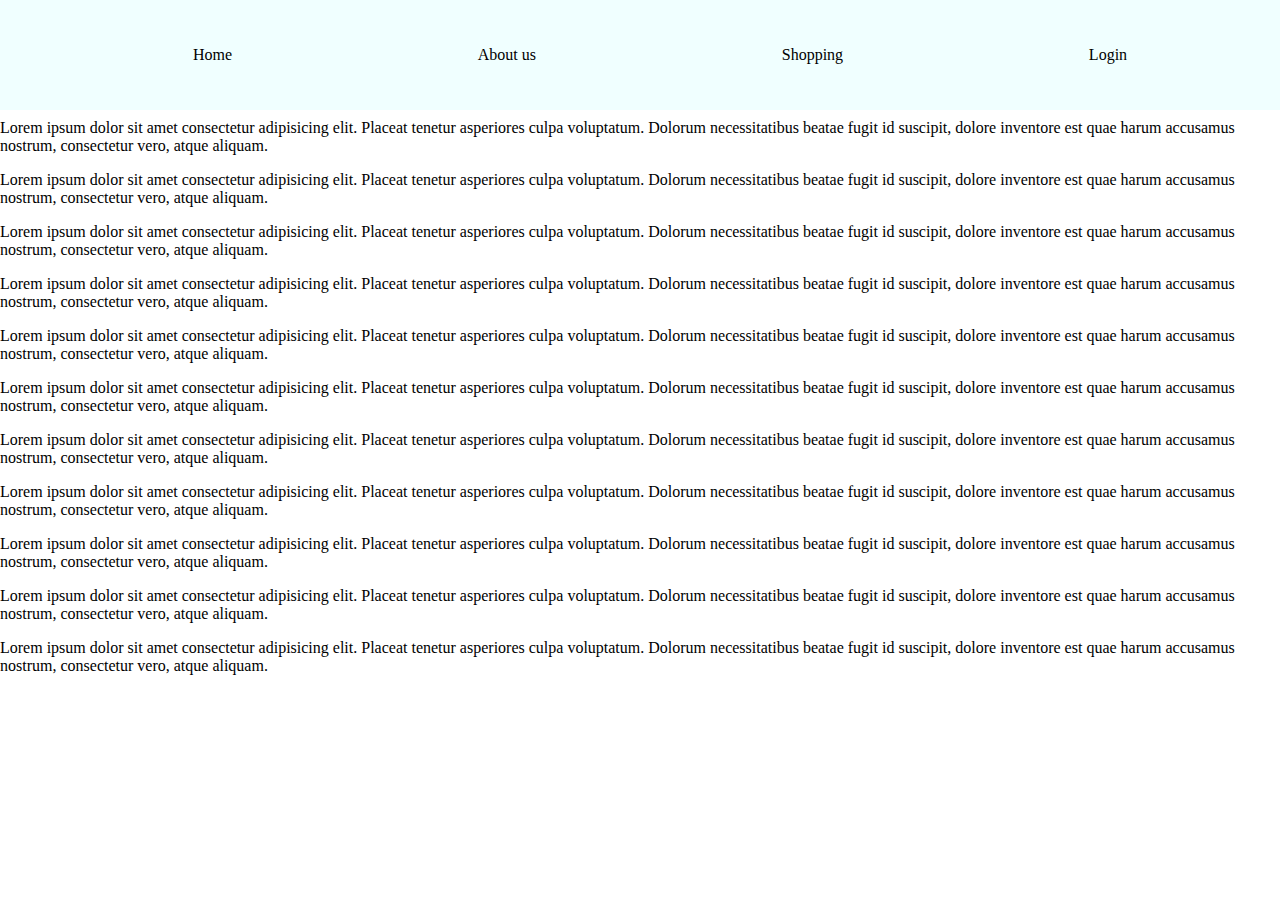
<file: 01_Position/index.html>
<!DOCTYPE html>
<html lang="en">
  <head>
    <meta charset="UTF-8" />
    <meta name="viewport" content="width=device-width, initial-scale=1.0" />
    <title>CSS Position</title>
    <link rel="stylesheet" href="style.css" />
  </head>
  <body>
    <!-- <h1>CSS Position</h1>
    <h2>postion: static</h2>
    <h2>position: relative</h2>
    <p>
      Lorem ipsum dolor sit amet consectetur, adipisicing elit. Maxime
      doloremque iusto accusamus eum deserunt, culpa eaque ullam odio earum
      distinctio repellat perferendis inventore illum dicta enim dolor optio
      eligendi exercitationem! Cupiditate iusto blanditiis nulla libero nostrum
      in expedita natus hic?
    </p>
    <p id="special">
      Lorem ipsum dolor sit amet consectetur, adipisicing elit. Maxime
      doloremque iusto accusamus eum deserunt, culpa eaque ullam odio earum
      distinctio repellat perferendis inventore illum dicta enim dolor optio
      eligendi exercitationem! Cupiditate iusto blanditiis nulla libero nostrum
      in expedita natus hic?
    </p>
    <p>
      Lorem ipsum dolor sit amet consectetur, adipisicing elit. Maxime
      doloremque iusto accusamus eum deserunt, culpa eaque ullam odio earum
      distinctio repellat perferendis inventore illum dicta enim dolor optio
      eligendi exercitationem! Cupiditate iusto blanditiis nulla libero nostrum
      in expedita natus hic?
    </p>
    <h2>position: absolute</h2>
    <div class="box"></div>
    <div class="box special"></div>
    <div class="box"></div>
    <div class="parent">
      <span>Hello There!!</span>
    </div> -->
    <h2>position: fixed</h2>
    <div class="nav">
      <ul>
        <li>Home</li>
        <li>About us</li>
        <li>Shopping</li>
        <li>Login</li>
      </ul>
    </div>
    <p>
      Lorem ipsum dolor sit amet consectetur adipisicing elit. Placeat tenetur
      asperiores culpa voluptatum. Dolorum necessitatibus beatae fugit id
      suscipit, dolore inventore est quae harum accusamus nostrum, consectetur
      vero, atque aliquam.
    </p>
    <p>
      Lorem ipsum dolor sit amet consectetur adipisicing elit. Placeat tenetur
      asperiores culpa voluptatum. Dolorum necessitatibus beatae fugit id
      suscipit, dolore inventore est quae harum accusamus nostrum, consectetur
      vero, atque aliquam.
    </p>
    <p>
      Lorem ipsum dolor sit amet consectetur adipisicing elit. Placeat tenetur
      asperiores culpa voluptatum. Dolorum necessitatibus beatae fugit id
      suscipit, dolore inventore est quae harum accusamus nostrum, consectetur
      vero, atque aliquam.
    </p>
    <p>
      Lorem ipsum dolor sit amet consectetur adipisicing elit. Placeat tenetur
      asperiores culpa voluptatum. Dolorum necessitatibus beatae fugit id
      suscipit, dolore inventore est quae harum accusamus nostrum, consectetur
      vero, atque aliquam.
    </p>
    <p>
      Lorem ipsum dolor sit amet consectetur adipisicing elit. Placeat tenetur
      asperiores culpa voluptatum. Dolorum necessitatibus beatae fugit id
      suscipit, dolore inventore est quae harum accusamus nostrum, consectetur
      vero, atque aliquam.
    </p>
    <p>
      Lorem ipsum dolor sit amet consectetur adipisicing elit. Placeat tenetur
      asperiores culpa voluptatum. Dolorum necessitatibus beatae fugit id
      suscipit, dolore inventore est quae harum accusamus nostrum, consectetur
      vero, atque aliquam.
    </p>
    <p>
      Lorem ipsum dolor sit amet consectetur adipisicing elit. Placeat tenetur
      asperiores culpa voluptatum. Dolorum necessitatibus beatae fugit id
      suscipit, dolore inventore est quae harum accusamus nostrum, consectetur
      vero, atque aliquam.
    </p>
    <p>
      Lorem ipsum dolor sit amet consectetur adipisicing elit. Placeat tenetur
      asperiores culpa voluptatum. Dolorum necessitatibus beatae fugit id
      suscipit, dolore inventore est quae harum accusamus nostrum, consectetur
      vero, atque aliquam.
    </p>
    <p>
      Lorem ipsum dolor sit amet consectetur adipisicing elit. Placeat tenetur
      asperiores culpa voluptatum. Dolorum necessitatibus beatae fugit id
      suscipit, dolore inventore est quae harum accusamus nostrum, consectetur
      vero, atque aliquam.
    </p>
    <p>
      Lorem ipsum dolor sit amet consectetur adipisicing elit. Placeat tenetur
      asperiores culpa voluptatum. Dolorum necessitatibus beatae fugit id
      suscipit, dolore inventore est quae harum accusamus nostrum, consectetur
      vero, atque aliquam.
    </p>
    <p>
      Lorem ipsum dolor sit amet consectetur adipisicing elit. Placeat tenetur
      asperiores culpa voluptatum. Dolorum necessitatibus beatae fugit id
      suscipit, dolore inventore est quae harum accusamus nostrum, consectetur
      vero, atque aliquam.
    </p>
    <p>
      Lorem ipsum dolor sit amet consectetur adipisicing elit. Placeat tenetur
      asperiores culpa voluptatum. Dolorum necessitatibus beatae fugit id
      suscipit, dolore inventore est quae harum accusamus nostrum, consectetur
      vero, atque aliquam.
    </p>
  </body>
</html>
</file>
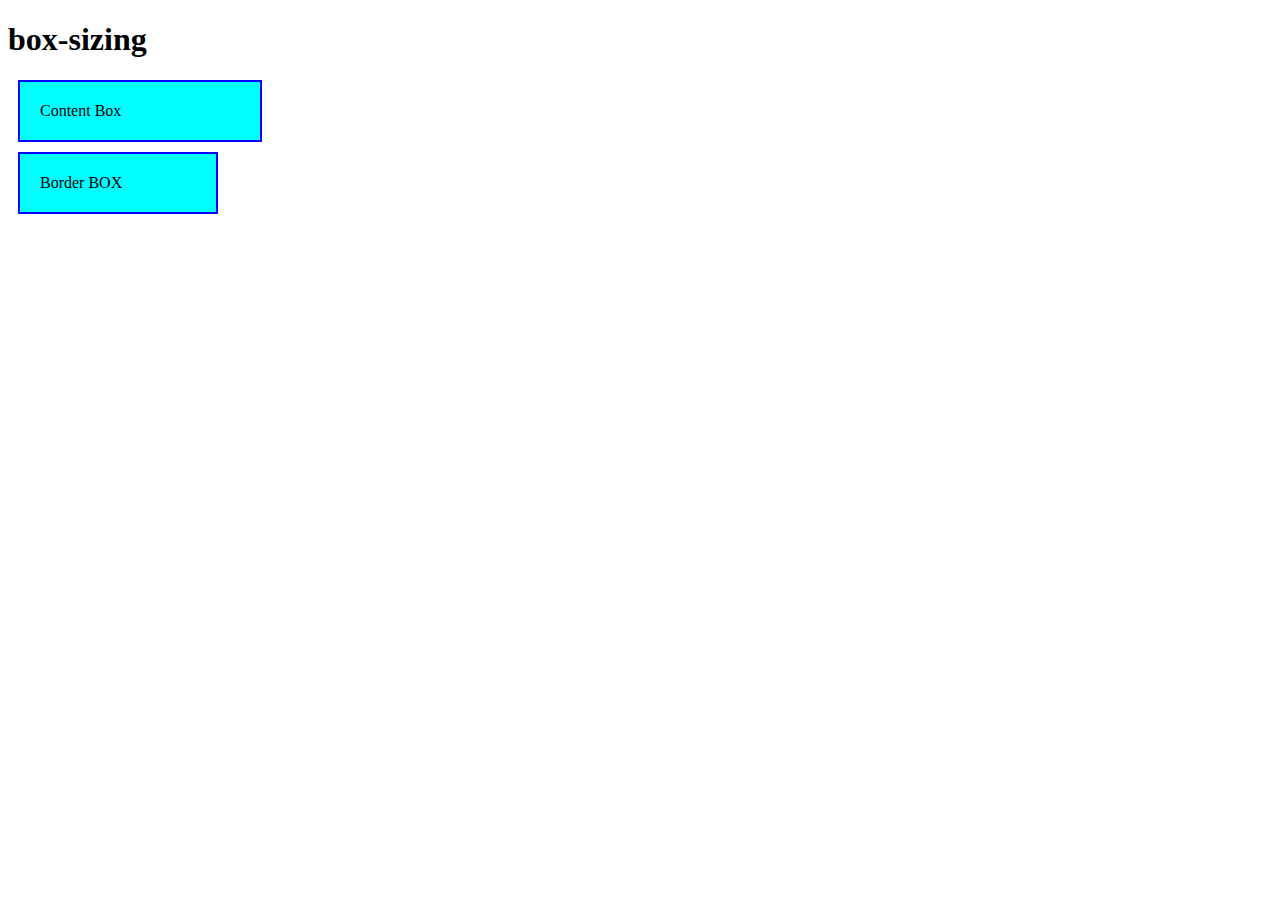
<file: 02_BoxModel/index.html>
<!DOCTYPE html>
<html lang="en">
  <head>
    <meta charset="UTF-8" />
    <meta name="viewport" content="width=device-width, initial-scale=1.0" />
    <title>Document</title>
    <link rel="stylesheet" href="style.css" />
  </head>
  <body>
    <h1>box-sizing</h1>
    <div class="box content-box">Content Box</div>
    <div class="box border-box">Border BOX</div>
  </body>
</html>
</file>
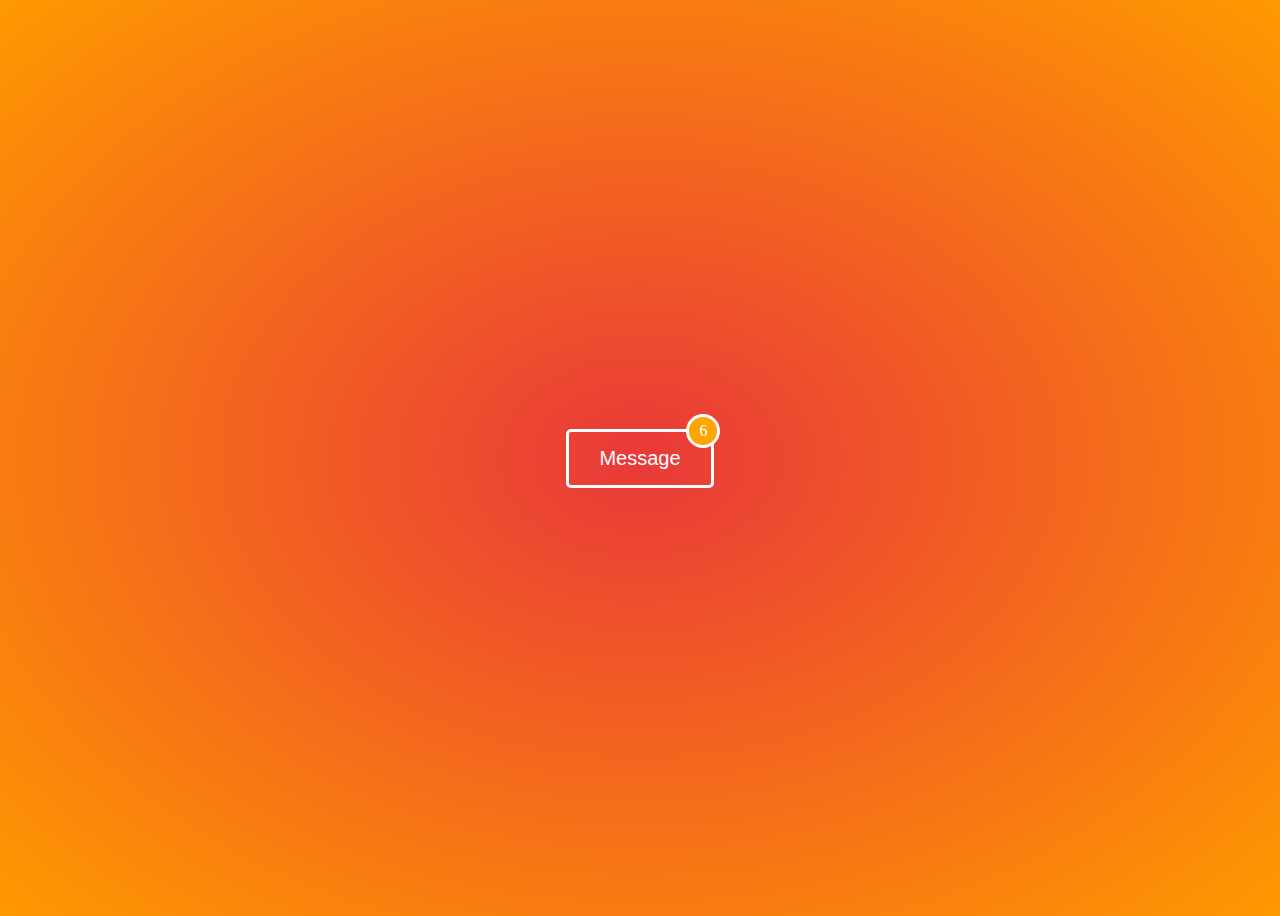
<file: 01_Position/button badge/index.html>
<!DOCTYPE html>
<html lang="en">
  <head>
    <meta charset="UTF-8" />
    <meta name="viewport" content="width=device-width, initial-scale=1.0" />
    <title>Notification Badge</title>
    <link rel="stylesheet" href="style.css" />
  </head>
  <body>
    <div class="box">
      <button class="btn">Message</button>
      <span class="badge">6</span>
    </div>
  </body>
</html>
</file>
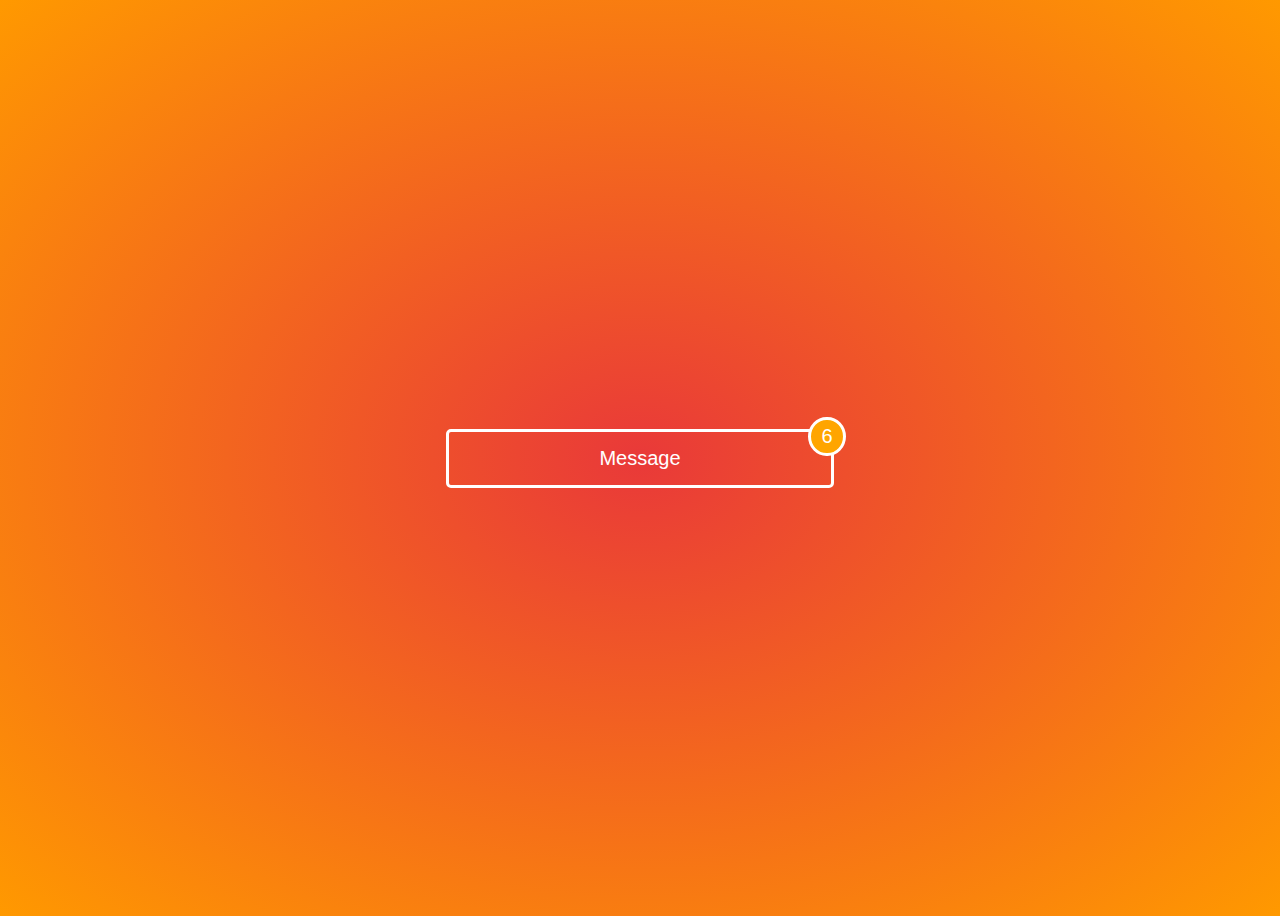
<file: 01_Position/button badge/myCode/index.html>
<!DOCTYPE html>
<html lang="en">
  <head>
    <meta charset="UTF-8" />
    <meta name="viewport" content="width=device-width, initial-scale=1.0" />
    <title>Notification Badge</title>
    <link rel="stylesheet" href="style.css" />
  </head>
  <body>
    <div class="box">
      <button class="btn">
        Message
        <span class="badge">6</span>
      </button>
      <!-- <span class="badge">6</span> -->
    </div>
  </body>
</html>
</file>
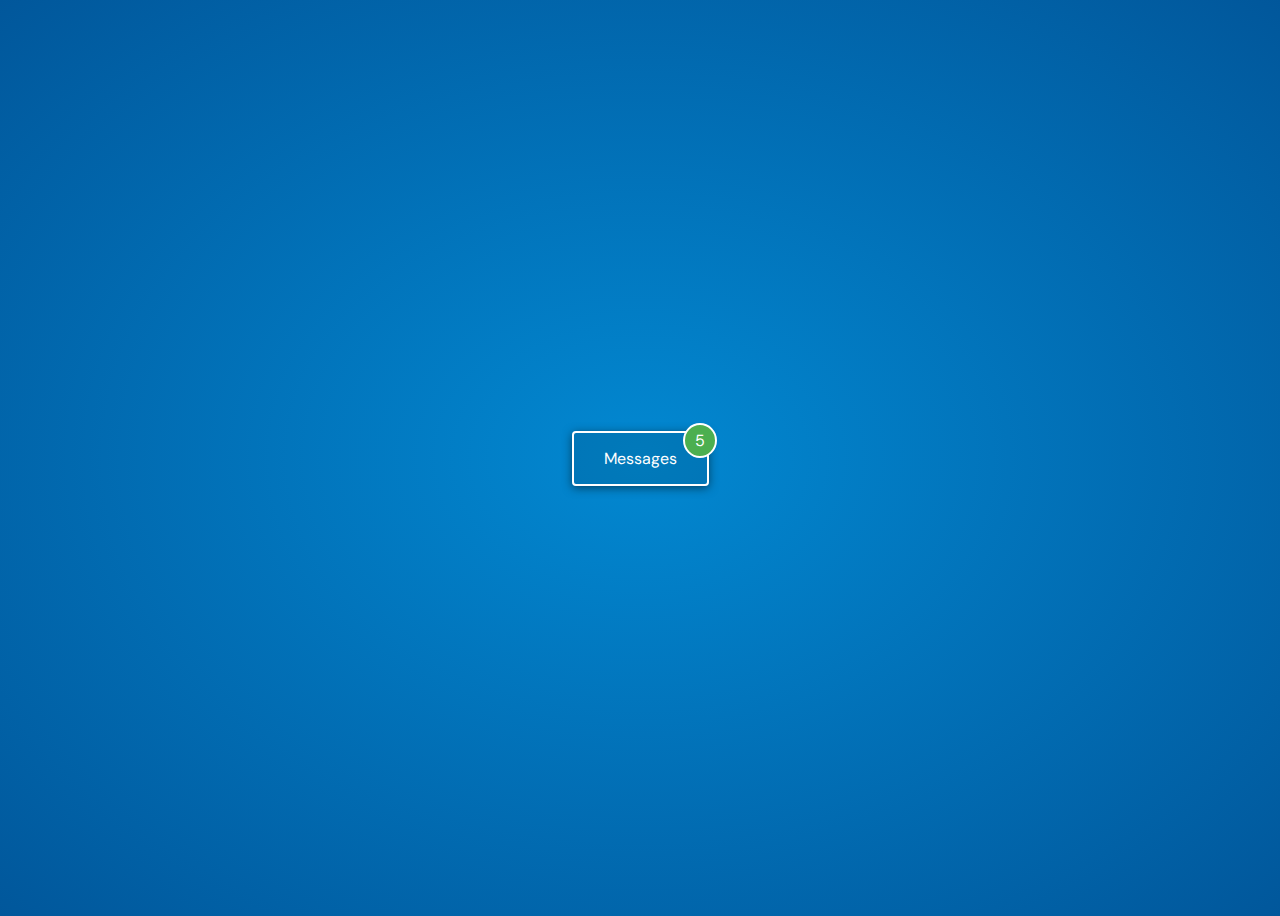
<file: 01_Position/button badge/solutionCode/index.html>
<!DOCTYPE html>
<html lang="en">
  <head>
    <meta charset="UTF-8" />
    <meta name="viewport" content="width=device-width, initial-scale=1.0" />
    <link rel="preconnect" href="https://fonts.googleapis.com" />
    <link rel="preconnect" href="https://fonts.gstatic.com" crossorigin />
    <link
      href="https://fonts.googleapis.com/css2?family=DM+Sans:ital,opsz,wght@0,9..40,100..1000;1,9..40,100..1000&display=swap"
      rel="stylesheet"
    />
    <title>Notification Badge</title>
    <link rel="stylesheet" href="style.css" />
  </head>
  <body>
    <a href="#messages" class="btn">
      Messages
      <span class="badge">5</span>
    </a>
  </body>
</html>
</file>
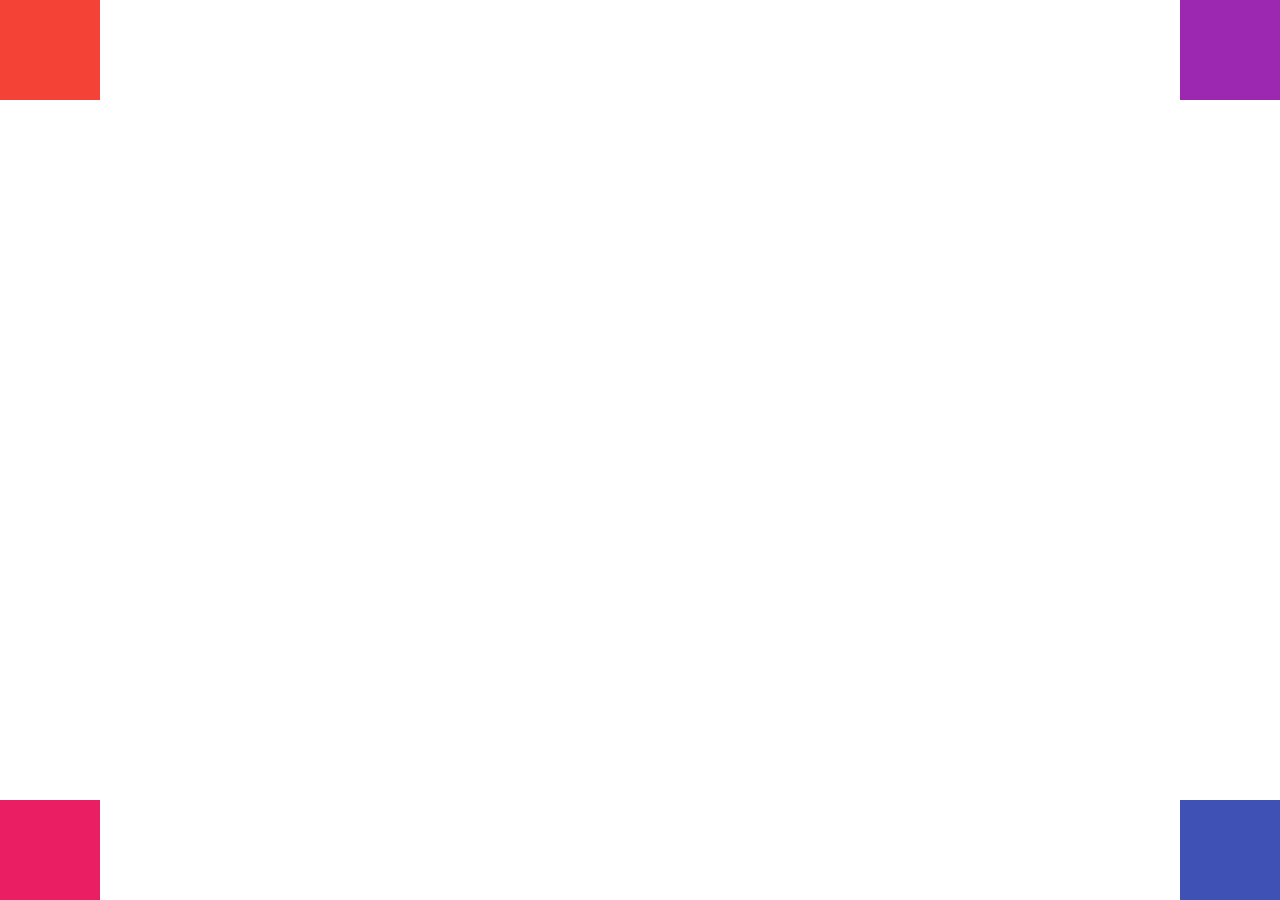
<file: 01_Position/exercises/01/index.html>
<!DOCTYPE html>
<html lang="en">
  <head>
    <meta charset="UTF-8" />
    <meta name="viewport" content="width=device-width, initial-scale=1.0" />
    <title>Exercise 01</title>
    <link rel="stylesheet" href="style.css" />
  </head>
  <body>
    <div class="box1"></div>
    <div class="box2"></div>
    <div class="box3"></div>
    <div class="box4"></div>
  </body>
</html>
</file>
<file: 01_Position/style.css>
body {
  margin: 0;
}
.nav {
  background-color: azure;
  padding: 30px;
  width: 100%;
  position: fixed;
  top: 0;
  z-index: 10;
  box-sizing: border-box;
}
.nav ul {
  display: flex;
  justify-content: space-around;
  list-style: none;
}
</file>
<file: 02_BoxModel/style.css>
.box {
  background-color: aqua;
  width: 200px; /*content width*/
  padding: 20px;
  margin: 10px;
  border: 2px solid blue;
}
.content-box {
  /* background-color: #fff; */
  /**
  total width : 200(content-width) + border(4) + padding(40) = 244
  width and height applied on the content
  padding and border applied outside of the defined width and height
  **/
  box-sizing: content-box; /*default */
}
.border-box {
  /* background-color: antiquewhite; */
  box-sizing: border-box;
  /*
  total width : 156(content-width) + 40(padding)+ 4(border) = 200
  width and height includes content with padding and border as well
  to maintain defined width/height the size of content is adjusted
  */
}
</file>
<file: 01_Position/button badge/style.css>
body {
  background: radial-gradient(rgb(233, 57, 57), rgb(255, 153, 0));
  height: 100vh; /*gradient will take whole view height*/
  /* background-color: red; */
  display: flex;
  justify-content: center; /*horizontally center*/
  align-items: center; /*vertically center*/
}
.box {
  /* background-color: blue; */
  /* width: 400px; */
  /* height: 400px; */
  padding: 30px;
  position: relative;
}

.btn {
  color: white;
  background-color: transparent;
  border: 3px solid white;
  border-radius: 5px;
  padding: 15px 30px;
  font-size: 20px;
}
.badge {
  color: white;
  border: 3px solid white;
  padding: 5px 10px;
  border-radius: 50%;
  background-color: orange;
  position: absolute;
  top: 15px;
  left: 150px;
}
</file>
<file: 01_Position/button badge/myCode/style.css>
body {
  background: radial-gradient(rgb(233, 57, 57), rgb(255, 153, 0));
  height: 100vh; /*gradient will take whole view height*/
  /* background-color: red; */
  display: flex;
  justify-content: center; /*horizontally center*/
  align-items: center; /*vertically center*/
}
.box {
  /* background-color: blue; */
  /* width: 400px; */
  /* height: 400px; */
  padding: 30px;
  /* position: relative; */
}

.btn {
  color: white;
  background-color: transparent;
  border: 3px solid white;
  border-radius: 5px;
  padding: 15px 150px;
  font-size: 20px;
  position: relative;
}
.badge {
  color: white;
  border: 3px solid white;
  padding: 5px 10px;
  border-radius: 50%;
  background-color: orange;
  position: absolute;
  /* bottom: 30px; */
  top: -15px;
  right: -15px;
  /* left: 125px; */
}
</file>
<file: 01_Position/button badge/solutionCode/style.css>
body {
  background: radial-gradient(#0288d1, #01579b);
  height: 100vh;
  font-family: "DM Sans", sans-serif;
  display: flex;
  align-items: center;
  justify-content: center;
}
.btn {
  color: white;
  text-decoration: none;
  border: 2px solid white;
  padding: 15px 30px;
  border-radius: 4px;
  position: relative;
  background-color: rgba(0, 0, 0, 0.1);
  box-shadow: 0 2px 10px rgba(0, 0, 0, 0.5);
}
.badge {
  background-color: #4caf50;
  border: 2px solid white;
  padding: 5px 10px;
  border-radius: 50%;
  position: absolute;
  top: -10px;
  right: -10px;
}
</file>
<file: 01_Position/exercises/01/style.css>
* {
  margin: 0;
}
.box1 {
  background-color: #f44336;
  width: 100px;
  height: 100px;
  position: relative;
  top: 0;
}

.box2 {
  background-color: #e91e63;
  width: 100px;
  height: 100px;
  position: absolute;
  bottom: 0;
}

.box3 {
  background-color: #9c27b0;
  width: 100px;
  height: 100px;
  position: absolute;
  top: 0;
  right: 0;
}

.box4 {
  background-color: #3f51b5;
  width: 100px;
  height: 100px;
  position: absolute;
  bottom: 0;
  right: 0;
}
</file>
